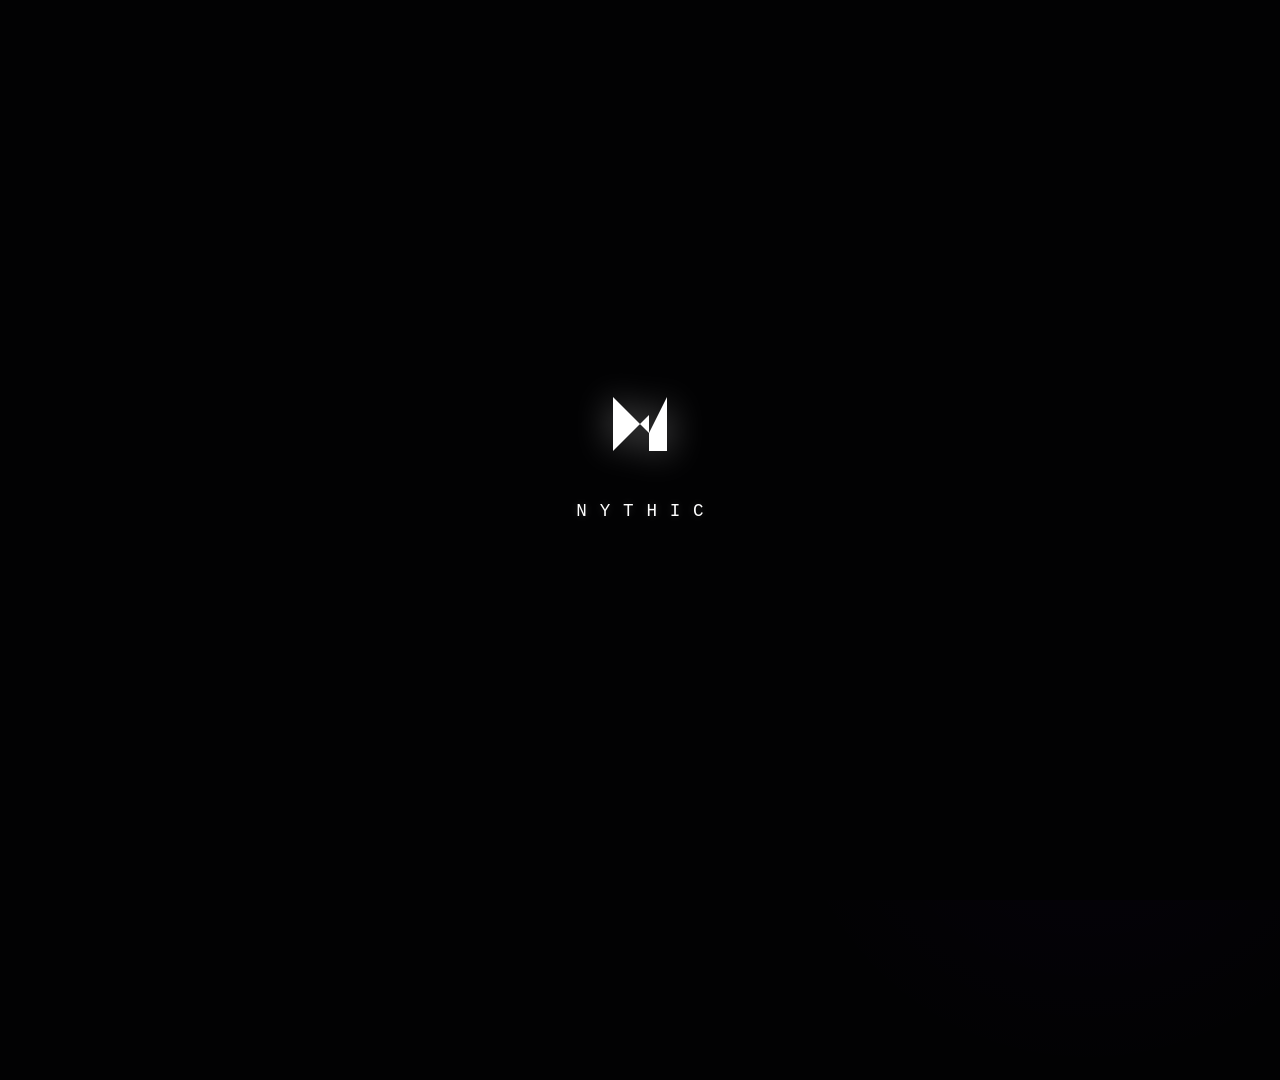
<file: gemini-code-1793368218945.html>
<!DOCTYPE html>
<html lang="de">
<head>
    <meta charset="UTF-8">
    <meta name="viewport" content="width=device-width, initial-scale=1.0">
    <title>NYTHIC - Encrypted Comms</title>
    <style>
        :root {
            --bg-base: #020203;
            --surface-glass: rgba(12, 12, 16, 0.65);
            --surface-highlight: rgba(255, 255, 255, 0.04);
            --border-subtle: rgba(255, 255, 255, 0.06);
            --border-glow: rgba(0, 229, 255, 0.15);
            --accent-cyan: #00e5ff;
            --accent-purple: #7000ff;
            --text-main: #e2e2e2;
            --text-dim: #7a7a85;
            --font-ui: -apple-system, BlinkMacSystemFont, "Segoe UI", Roboto, Helvetica, Arial, sans-serif;
            --font-mono: "Courier New", Courier, monospace;
        }

        body, html {
            margin: 0;
            padding: 0;
            width: 100%;
            height: 100%;
            background-color: var(--bg-base);
            color: var(--text-main);
            font-family: var(--font-ui);
            overflow: hidden;
            display: flex;
            justify-content: center;
            align-items: center;
        }

        /* Background FX */
        .ambient-glow {
            position: absolute;
            top: -20%;
            left: -10%;
            width: 50vw;
            height: 50vw;
            background: radial-gradient(circle, rgba(0, 229, 255, 0.03) 0%, transparent 70%);
            z-index: 0;
            pointer-events: none;
        }

        .ambient-glow-2 {
            position: absolute;
            bottom: -20%;
            right: -10%;
            width: 50vw;
            height: 50vw;
            background: radial-gradient(circle, rgba(112, 0, 255, 0.03) 0%, transparent 70%);
            z-index: 0;
            pointer-events: none;
        }

        #particle-canvas {
            position: absolute;
            top: 0;
            left: 0;
            width: 100%;
            height: 100%;
            z-index: 1;
            opacity: 0.4;
            pointer-events: none;
        }

        /* --- REVEAL SCREEN --- */
        #reveal-screen {
            position: absolute;
            top: 0;
            left: 0;
            width: 100%;
            height: 100%;
            z-index: 50;
            display: flex;
            flex-direction: column;
            justify-content: center;
            align-items: center;
            background-color: var(--bg-base);
            transition: opacity 1s cubic-bezier(0.8, 0, 0.2, 1), transform 1s ease;
        }

        .nythic-logo { width: 90px; height: 90px; overflow: visible; }
        .nythic-path {
            fill: transparent;
            stroke: #fff;
            stroke-width: 1.5;
            stroke-dasharray: 400;
            stroke-dashoffset: 400;
            animation: drawLine 1.8s cubic-bezier(0.8, 0, 0.2, 1) forwards,
                       fillIn 1.2s cubic-bezier(0.8, 0, 0.2, 1) 1.5s forwards;
        }

        .brand-text {
            margin-top: 2rem;
            color: transparent;
            font-size: 1.1rem;
            letter-spacing: 0.8rem;
            text-indent: 0.8rem;
            font-family: var(--font-mono);
            animation: textFade 1.5s ease-out 1.5s forwards;
        }

        @keyframes drawLine { to { stroke-dashoffset: 0; } }
        @keyframes fillIn { 0% { fill: transparent; stroke-width: 1.5; } 100% { fill: #fff; stroke-width: 0; filter: drop-shadow(0 0 20px rgba(255,255,255,0.4)); } }
        @keyframes textFade { 0% { color: transparent; text-shadow: 0 0 0 transparent; } 100% { color: #fff; text-shadow: 0 0 10px rgba(255,255,255,0.2); } }

        /* --- CHAT APP UI --- */
        #chat-app {
            position: relative;
            z-index: 10;
            width: 95vw;
            max-width: 1600px;
            height: 92vh;
            display: flex;
            background: var(--surface-glass);
            backdrop-filter: blur(25px);
            -webkit-backdrop-filter: blur(25px);
            border: 1px solid var(--border-subtle);
            border-radius: 16px;
            box-shadow: 0 20px 50px rgba(0,0,0,0.5), inset 0 0 0 1px rgba(255,255,255,0.02);
            opacity: 0;
            transform: scale(0.98) translateY(10px);
            pointer-events: none;
            transition: all 1s cubic-bezier(0.2, 0.8, 0.2, 1) 0.3s;
            overflow: hidden;
        }

        #chat-app.active {
            opacity: 1;
            transform: scale(1) translateY(0);
            pointer-events: all;
        }

        /* Sidebar */
        .sidebar {
            width: 340px;
            background: rgba(5, 5, 8, 0.4);
            border-right: 1px solid var(--border-subtle);
            display: flex;
            flex-direction: column;
        }

        .sidebar-header {
            height: 80px;
            display: flex;
            justify-content: space-between;
            align-items: center;
            padding: 0 24px;
            border-bottom: 1px solid var(--border-subtle);
        }

        .brand-title {
            font-family: var(--font-mono);
            font-size: 1.1rem;
            letter-spacing: 0.2rem;
            color: #fff;
            display: flex;
            align-items: center;
            gap: 12px;
        }

        .status-dot {
            width: 6px;
            height: 6px;
            background: var(--accent-cyan);
            border-radius: 50%;
            box-shadow: 0 0 8px var(--accent-cyan);
        }

        .search-container {
            padding: 16px 24px;
        }

        .search-box {
            background: rgba(0,0,0,0.3);
            border: 1px solid var(--border-subtle);
            border-radius: 8px;
            padding: 10px 16px;
            display: flex;
            align-items: center;
            gap: 10px;
            transition: border 0.3s;
        }

        .search-box:focus-within {
            border-color: rgba(255,255,255,0.2);
        }

        .search-box input {
            background: transparent;
            border: none;
            color: var(--text-main);
            font-size: 0.85rem;
            width: 100%;
            outline: none;
        }

        .search-box input::placeholder { color: var(--text-dim); }

        .chat-list {
            flex: 1;
            overflow-y: auto;
            padding: 0 12px 12px 12px;
        }

        .chat-item {
            display: flex;
            align-items: center;
            padding: 14px 16px;
            margin-bottom: 4px;
            border-radius: 10px;
            cursor: pointer;
            border: 1px solid transparent;
            transition: all 0.2s ease;
        }

        .chat-item:hover {
            background: var(--surface-highlight);
        }

        .chat-item.active {
            background: rgba(0, 229, 255, 0.03);
            border: 1px solid var(--border-glow);
            box-shadow: inset 4px 0 0 var(--accent-cyan);
        }

        .avatar {
            width: 44px;
            height: 44px;
            border-radius: 8px;
            background: linear-gradient(135deg, rgba(255,255,255,0.1), rgba(255,255,255,0.02));
            margin-right: 16px;
            display: flex;
            justify-content: center;
            align-items: center;
            font-family: var(--font-mono);
            font-size: 1.1rem;
            border: 1px solid var(--border-subtle);
            position: relative;
        }

        .avatar.online::after {
            content: '';
            position: absolute;
            bottom: -2px;
            right: -2px;
            width: 10px;
            height: 10px;
            background: var(--accent-cyan);
            border: 2px solid var(--bg-base);
            border-radius: 50%;
        }

        .chat-info { flex: 1; display: flex; flex-direction: column; overflow: hidden; }
        
        .chat-header-row {
            display: flex;
            justify-content: space-between;
            align-items: center;
            margin-bottom: 5px;
        }

        .chat-name { font-size: 0.95rem; font-weight: 500; color: #fff; }
        .chat-time { font-size: 0.7rem; color: var(--text-dim); }
        .chat-preview { font-size: 0.8rem; color: var(--text-dim); white-space: nowrap; overflow: hidden; text-overflow: ellipsis; }

        /* Main Chat Window */
        .main-chat {
            flex: 1;
            display: flex;
            flex-direction: column;
            position: relative;
        }

        .chat-header {
            height: 80px;
            padding: 0 32px;
            display: flex;
            justify-content: space-between;
            align-items: center;
            border-bottom: 1px solid var(--border-subtle);
            background: rgba(255,255,255,0.01);
        }

        .chat-header-left { display: flex; align-items: center; gap: 16px; }
        
        .chat-header h2 { font-size: 1.1rem; font-weight: 500; margin: 0; color: #fff; }
        
        .security-badge {
            display: flex;
            align-items: center;
            gap: 6px;
            font-size: 0.7rem;
            color: var(--accent-cyan);
            font-family: var(--font-mono);
            text-transform: uppercase;
            letter-spacing: 1px;
            background: rgba(0, 229, 255, 0.05);
            padding: 6px 12px;
            border-radius: 4px;
            border: 1px solid rgba(0, 229, 255, 0.1);
        }

        .messages-container {
            flex: 1;
            padding: 32px;
            overflow-y: auto;
            display: flex;
            flex-direction: column;
            gap: 24px;
        }

        .message {
            max-width: 70%;
            display: flex;
            flex-direction: column;
        }

        .message.received { align-self: flex-start; }
        .message.sent { align-self: flex-end; align-items: flex-end; }

        .msg-content {
            padding: 16px 20px;
            font-size: 0.95rem;
            line-height: 1.5;
            position: relative;
            color: #dcdcdc;
            box-shadow: 0 4px 15px rgba(0,0,0,0.2);
        }

        /* Custom UI Bubbles */
        .message.received .msg-content {
            background: rgba(25, 25, 30, 0.8);
            border: 1px solid var(--border-subtle);
            border-left: 3px solid var(--text-dim);
            border-radius: 4px 12px 12px 12px;
        }

        .message.sent .msg-content {
            background: linear-gradient(145deg, rgba(0, 229, 255, 0.05), rgba(0,0,0,0.2));
            border: 1px solid rgba(0, 229, 255, 0.15);
            border-right: 3px solid var(--accent-cyan);
            border-radius: 12px 4px 12px 12px;
        }

        .msg-meta {
            font-size: 0.7rem;
            color: var(--text-dim);
            margin-top: 8px;
            font-family: var(--font-mono);
            display: flex;
            gap: 8px;
        }

        /* Input Area */
        .input-area {
            padding: 24px 32px;
            background: rgba(0,0,0,0.2);
            border-top: 1px solid var(--border-subtle);
        }

        .input-wrapper {
            display: flex;
            align-items: center;
            background: rgba(10, 10, 15, 0.6);
            border: 1px solid var(--border-subtle);
            border-radius: 8px;
            padding: 6px 12px;
            transition: all 0.3s;
            box-shadow: inset 0 2px 5px rgba(0,0,0,0.2);
        }

        .input-wrapper:focus-within {
            border-color: rgba(0, 229, 255, 0.3);
            box-shadow: inset 0 2px 5px rgba(0,0,0,0.2), 0 0 15px rgba(0, 229, 255, 0.05);
        }

        .input-wrapper input {
            flex: 1;
            background: transparent;
            border: none;
            padding: 14px;
            color: #fff;
            font-size: 0.95rem;
            outline: none;
        }

        .input-wrapper input::placeholder { color: #555560; }

        .action-btn {
            background: transparent;
            border: none;
            color: var(--text-dim);
            width: 40px;
            height: 40px;
            display: flex;
            justify-content: center;
            align-items: center;
            cursor: pointer;
            border-radius: 6px;
            transition: all 0.2s;
        }

        .action-btn:hover {
            color: #fff;
            background: rgba(255,255,255,0.05);
        }

        .send-btn {
            background: var(--text-main);
            color: var(--bg-base);
            border: none;
            border-radius: 6px;
            padding: 10px 20px;
            font-family: var(--font-mono);
            font-size: 0.8rem;
            font-weight: bold;
            cursor: pointer;
            transition: all 0.2s;
            margin-left: 8px;
        }

        .send-btn:hover {
            background: var(--accent-cyan);
            box-shadow: 0 0 15px rgba(0, 229, 255, 0.3);
        }

        ::-webkit-scrollbar { width: 6px; }
        ::-webkit-scrollbar-track { background: transparent; }
        ::-webkit-scrollbar-thumb { background: rgba(255,255,255,0.1); border-radius: 10px; }
        ::-webkit-scrollbar-thumb:hover { background: rgba(255,255,255,0.2); }
    </style>
</head>
<body>

    <div class="ambient-glow"></div>
    <div class="ambient-glow-2"></div>
    <canvas id="particle-canvas"></canvas>

    <!-- INITIAL REVEAL SCREEN -->
    <div id="reveal-screen">
        <svg class="nythic-logo" viewBox="0 0 100 100" xmlns="http://www.w3.org/2000/svg">
            <path class="nythic-path" d="M20,80 L20,20 L60,60 L80,20 L80,80 L60,80 L60,40 L40,60 L20,80 Z" />
        </svg>
        <div class="brand-text">NYTHIC</div>
    </div>

    <!-- MAIN CHAT INTERFACE -->
    <div id="chat-app">
        
        <!-- Sidebar -->
        <aside class="sidebar">
            <div class="sidebar-header">
                <div class="brand-title">
                    <div class="status-dot"></div>
                    NYTHIC
                </div>
            </div>
            
            <div class="search-container">
                <div class="search-box">
                    <svg width="14" height="14" viewBox="0 0 24 24" fill="none" stroke="currentColor" stroke-width="2" stroke-linecap="round" stroke-linejoin="round"><circle cx="11" cy="11" r="8"></circle><line x1="21" y1="21" x2="16.65" y2="16.65"></line></svg>
                    <input type="text" placeholder="Search transmissions...">
                </div>
            </div>

            <div class="chat-list">
                <div class="chat-item active">
                    <div class="avatar online">V</div>
                    <div class="chat-info">
                        <div class="chat-header-row">
                            <span class="chat-name">Vortex Node</span>
                            <span class="chat-time">14:47</span>
                        </div>
                        <span class="chat-preview">Uplink established. Awaiting input.</span>
                    </div>
                </div>
                <div class="chat-item">
                    <div class="avatar">S</div>
                    <div class="chat-info">
                        <div class="chat-header-row">
                            <span class="chat-name">Syndicate</span>
                            <span class="chat-time">11:20</span>
                        </div>
                        <span class="chat-preview">Encrypted payload received.</span>
                    </div>
                </div>
                <div class="chat-item">
                    <div class="avatar">E</div>
                    <div class="chat-info">
                        <div class="chat-header-row">
                            <span class="chat-name">Ehoser Root</span>
                            <span class="chat-time">YESTERDAY</span>
                        </div>
                        <span class="chat-preview">System update deployed successfully.</span>
                    </div>
                </div>
            </div>
        </aside>

        <!-- Chat Area -->
        <main class="main-chat">
            <header class="chat-header">
                <div class="chat-header-left">
                    <div class="avatar online" style="margin:0; width:36px; height:36px; font-size:0.9rem;">V</div>
                    <h2>Vortex Node</h2>
                </div>
                <div class="security-badge">
                    <svg width="12" height="12" viewBox="0 0 24 24" fill="none" stroke="currentColor" stroke-width="2" stroke-linecap="round" stroke-linejoin="round"><rect x="3" y="11" width="18" height="11" rx="2" ry="2"></rect><path d="M7 11V7a5 5 0 0 1 10 0v4"></path></svg>
                    AES-256 E2E
                </div>
            </header>
            
            <div class="messages-container" id="chat-box">
                <div class="message received">
                    <div class="msg-content">Uplink established. Channel integrity verified. Welcome to the Nythic protocol.</div>
                    <div class="msg-meta">
                        <span>SYSTEM</span>
                        <span>•</span>
                        <span>14:47</span>
                    </div>
                </div>
            </div>

            <div class="input-area">
                <div class="input-wrapper">
                    <button class="action-btn">
                        <svg width="18" height="18" viewBox="0 0 24 24" fill="none" stroke="currentColor" stroke-width="2" stroke-linecap="round" stroke-linejoin="round"><path d="M21.44 11.05l-9.19 9.19a6 6 0 0 1-8.49-8.49l9.19-9.19a4 4 0 0 1 5.66 5.66l-9.2 9.19a2 2 0 0 1-2.83-2.83l8.49-8.48"></path></svg>
                    </button>
                    <input type="text" id="message-input" placeholder="Initiate transmission..." autocomplete="off">
                    <button class="send-btn" onclick="sendMessage()">TRANSMIT</button>
                </div>
            </div>
        </main>
    </div>

    <script>
        // Background Particle FX
        const canvas = document.getElementById('particle-canvas');
        const ctx = canvas.getContext('2d');
        let width = canvas.width = window.innerWidth;
        let height = canvas.height = window.innerHeight;
        let particles = [];

        class Particle {
            constructor() {
                this.x = Math.random() * width;
                this.y = Math.random() * height;
                this.size = Math.random() * 1.5;
                this.speedY = (Math.random() - 0.5) * 0.1;
                this.alpha = Math.random() * 0.4;
            }
            update() {
                this.y += this.speedY;
                if (this.y > height) this.y = 0;
                if (this.y < 0) this.y = height;
            }
            draw() {
                ctx.fillStyle = `rgba(255, 255, 255, ${this.alpha})`;
                ctx.beginPath();
                ctx.arc(this.x, this.y, this.size, 0, Math.PI * 2);
                ctx.fill();
            }
        }

        for (let i = 0; i < 80; i++) particles.push(new Particle());

        function animateParticles() {
            ctx.clearRect(0, 0, width, height);
            particles.forEach(p => { p.update(); p.draw(); });
            requestAnimationFrame(animateParticles);
        }
        animateParticles();
        window.addEventListener('resize', () => { width = canvas.width = window.innerWidth; height = canvas.height = window.innerHeight; });

        // App Transition
        setTimeout(() => {
            const reveal = document.getElementById('reveal-screen');
            const app = document.getElementById('chat-app');
            reveal.style.opacity = '0';
            reveal.style.transform = 'scale(0.95)';
            setTimeout(() => {
                reveal.style.display = 'none';
                app.classList.add('active');
            }, 1000);
        }, 3600);

        // Chat Logic
        function sendMessage() {
            const input = document.getElementById('message-input');
            const text = input.value.trim();
            if (text === '') return;

            const chatBox = document.getElementById('chat-box');
            const now = new Date();
            const timeStr = now.getHours().toString().padStart(2, '0') + ':' + now.getMinutes().toString().padStart(2, '0');

            const msgHTML = `
                <div class="message sent">
                    <div class="msg-content">${text}</div>
                    <div class="msg-meta">
                        <span>YOU</span>
                        <span>•</span>
                        <span>${timeStr}</span>
                        <svg width="12" height="12" viewBox="0 0 24 24" fill="none" stroke="var(--accent-cyan)" stroke-width="3" stroke-linecap="round" stroke-linejoin="round" style="margin-left:4px;"><polyline points="20 6 9 17 4 12"></polyline></svg>
                    </div>
                </div>
            `;
            
            chatBox.insertAdjacentHTML('beforeend', msgHTML);
            input.value = '';
            chatBox.scrollTop = chatBox.scrollHeight;
        }

        document.getElementById('message-input').addEventListener('keypress', function (e) {
            if (e.key === 'Enter') sendMessage();
        });
    </script>
</body>
</html>
</file>
